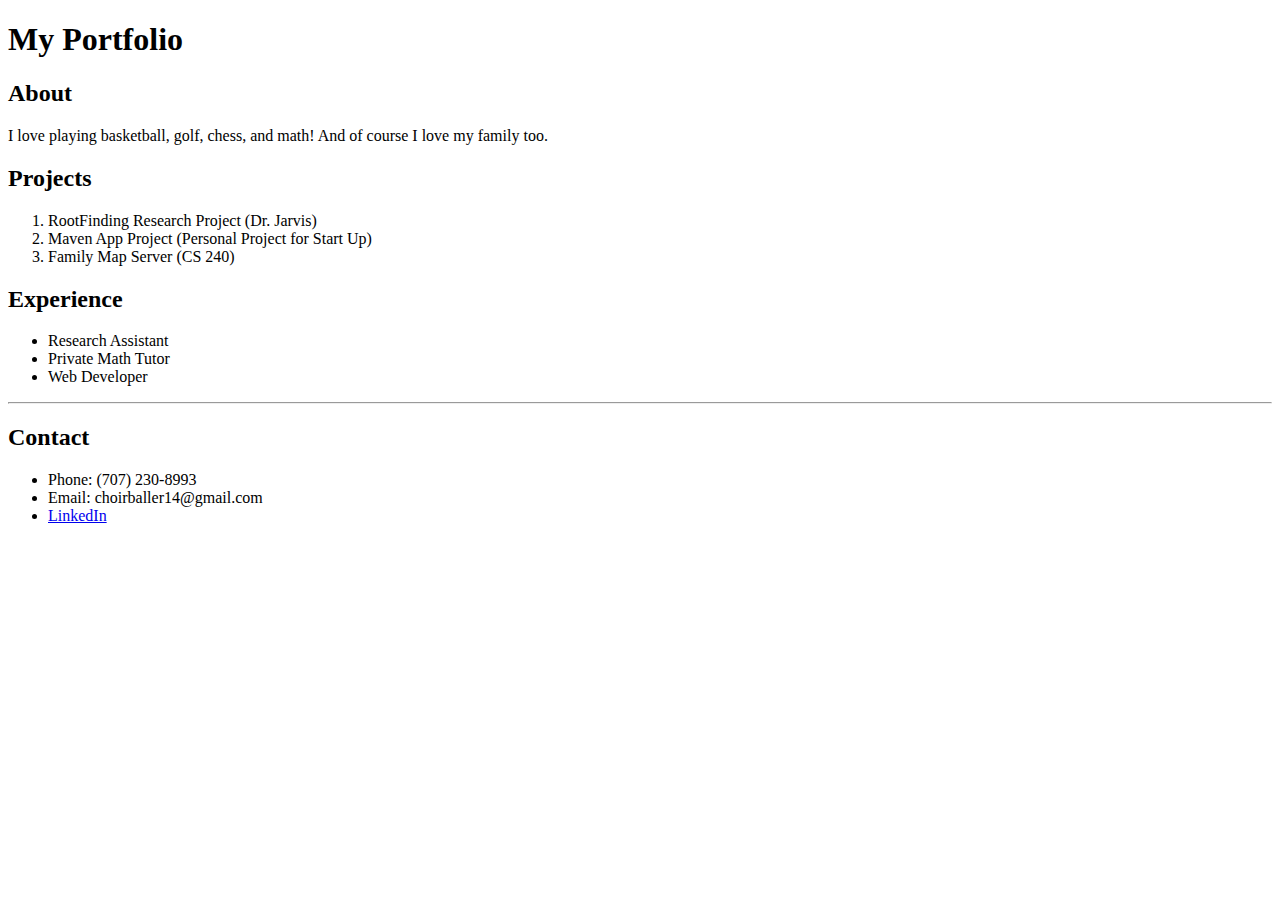
<file: index.html>
<!DOCTYPE html>
<html>
  <head>
    <meta charset="utf-8">
    <title>My Portfolio</title>
  </head>
  <body>
    <h1>My Portfolio</h1>

    <h2>About</h2>
      <p>I love playing basketball, golf, chess, and math!  And of course I love my family too.</p>
    <h2>Projects</h2>
      <ol>
        <li>RootFinding Research Project (Dr. Jarvis)</li>
        <li>Maven App Project (Personal Project for Start Up)</li>
        <li>Family Map Server (CS 240)</li>
      </ol>
    <h2>Experience</h2>
      <ul>
        <li>Research Assistant</li>
        <li>Private Math Tutor</li>
        <li>Web Developer</li>
      </ul>

    <hr>
    <h2>Contact</h2>
      <ul>
        <li>Phone: (707) 230-8993</li>
        <li>Email: choirballer14@gmail.com</li>
        <li><a href="https://www.linkedin.com/in/michael-sullivan-4b88bb1a6/">LinkedIn</a></li>
      </ul>
  </body>
</html>
</file>
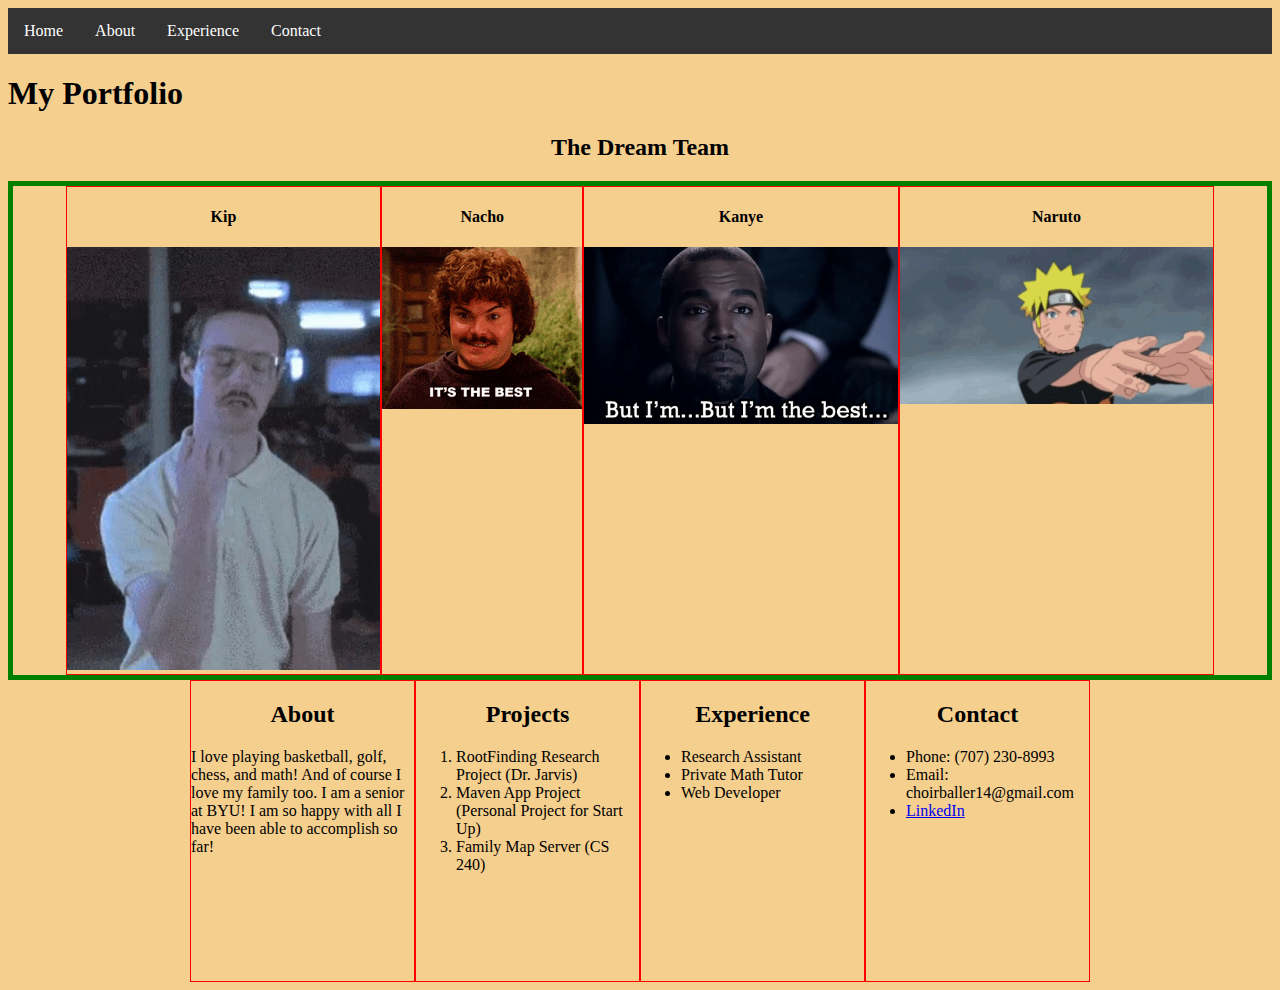
<file: html/index.html>
<!DOCTYPE html>
<html>
  <head>
    <meta charset="utf-8">
    <title>My Portfolio</title>
    <link rel="stylesheet" href="styles.css">
  </head>
  <body>
    <div class='menu'>
      <ul>
        <li><a href="default.asp">Home</a></li>
        <li><a href="news.asp">About</a></li>
        <li><a href="contact.asp">Experience</a></li>
        <li><a href="about.asp">Contact</a></li>
      </ul>
    </div>

    <h1>My Portfolio</h1>

    <h2>The Dream Team</h2>
    <div class="memes">
      <div class="meme">
        <h4>Kip</h4>
        <img src="images/kip.gif" alt="Kip">
      </div>
      <div class="meme">
        <h4>Nacho</h4>
        <img src="images/nacho.gif" alt="Nacho">
      </div>
      <div class="meme">
        <h4>Kanye</h4>
        <img src="images/kanye.gif" alt="Kanye">
      </div>
      <div class="meme">
        <h4>Naruto</h4>
        <img src="images/naruto.gif" alt="Naruto">
      </div>
    </div>

    <div class='container'>
      <div class="grid">
        <div class="div">
          <h2>About</h2>
          <p>
            I love playing basketball, golf, chess, and math!  And of course I love my family too.
            I am a senior at BYU! I am so happy with all I have been able to accomplish so far!
          </p>
        </div>
        <div class="div">
          <h2>Projects</h2>
          <ol>
            <li>RootFinding Research Project (Dr. Jarvis)</li>
            <li>Maven App Project (Personal Project for Start Up)</li>
            <li>Family Map Server (CS 240)</li>
          </ol>
        </div>

        <div class="div">
          <h2>Experience</h2>
          <ul>
            <li>Research Assistant</li>
            <li>Private Math Tutor</li>
            <li>Web Developer</li>
          </ul>
        </div>

        <div class="div">
          <h2>Contact</h2>
          <ul>
            <li>Phone: (707) 230-8993</li>
            <li>Email: choirballer14@gmail.com</li>
            <li><a href="https://www.linkedin.com/in/michael-sullivan-4b88bb1a6/">LinkedIn</a></li>
          </ul>
        </div>
      </div>
    </div>
  </body>
</html>
</file>
<file: html/styles.css>
.menu ul {
  list-style-type: none;
  margin: 0;
  padding: 0;
  overflow: hidden;
  background-color: #333;
}

.menu li {
  display: inline;
  float: left;
}

.menu li a {
  display: block;
  color: white;
  text-align: center;
  padding: 14px 16px;
  text-decoration: none;
}

.menu a:hover {
  background-color: #111;
}


h2, h4 {
  text-align: center;
}

.memes {
  border: 5px solid green;
  display: flex;
  justify-content: center;
}

.meme {
  border: 1px solid red;
  max-width: 25%;
  height: auto;
}

img {
  max-width: 100%;
  height: auto;
}

.container {
  display: flex;
  justify-content: center;
}

.grid {
  width: 900px;
  display: flex;
  justify-content: center;
  align-items: center;
}

.div {
  border: 1px solid red;
  width: 300px;
  height: 300px;
}

/* Mobile Styles */
@media only screen and (max-width: 600px) {
  body {
    background-color: #F09A9D; /* Red */
  }
  .memes {
    flex-wrap: wrap;
  }
  .grid {
    flex-wrap: wrap;
  }
}

/* Desktop Styles */
@media only screen and (min-width: 600px) {
  body {
    background-color: #F5CF8E; /* Yellow */
  }
  .memes {
    flex-wrap: nowrap;
  }
  .grid {
    flex-wrap: nowrap;
  }
}
</file>
